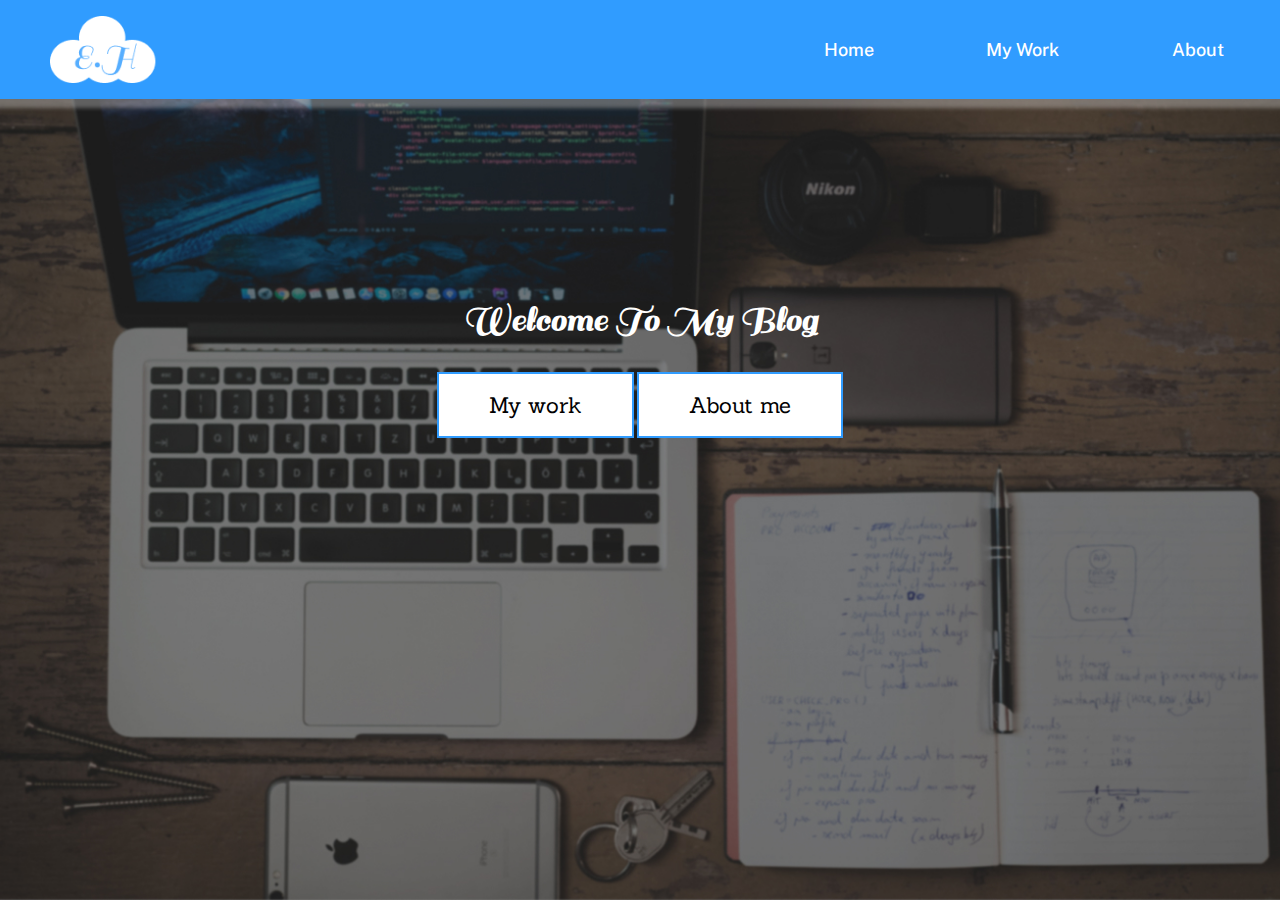
<file: index.html>
<!DOCTYPE html>
<html lang="en">
<head>
    <meta charset="UTF-8">
    <meta http-equiv="X-UA-Compatible" content="IE=edge">
    <meta name="viewport" content="width=device-width, initial-scale=1.0">
    <title>Home</title>
    <link rel="stylesheet" href="css/main.css">
    <link rel="preconnect" href="https://fonts.googleapis.com">
<link rel="preconnect" href="https://fonts.gstatic.com" crossorigin>
<link href="https://fonts.googleapis.com/css2?family=Public+Sans:ital,wght@0,100;0,200;0,300;0,400;0,500;1,100;1,200;1,300;1,400;1,500&display=swap" rel="stylesheet">
<link rel="preconnect" href="https://fonts.googleapis.com">
<link rel="preconnect" href="https://fonts.gstatic.com" crossorigin>
<link href="https://fonts.googleapis.com/css2?family=Sail&display=swap" rel="stylesheet">
<link rel="preconnect" href="https://fonts.googleapis.com">
<link rel="preconnect" href="https://fonts.gstatic.com" crossorigin>
<link href="https://fonts.googleapis.com/css2?family=Sanchez&display=swap" rel="stylesheet">
</head>
<body>
    <nav>
        <div class="logo-img">
            <a href="index.html"><img src="img/Logo.png" alt=""></a>
        </div>
        <div class="hamburger">
            <div class="line"></div>
            <div class="line"></div>
            <div class="line"></div>
        </div>
        <ul class="nav-links">
            <li><a href="index.html">Home</a></li>
            <li><a href="work.html">My Work</a></li>
            <li><a href="about.html">About</a></li>
        </ul>
    </nav>
    <main>
        <div class="welcome-buttons">
            <h1>Welcome To My Blog</h1>
            <a href="#">My work</a>
            <a href="#">About me</a>
        </div>
    </main>
    <script src="js/app.js"></script>
</body>
</html>
</file>
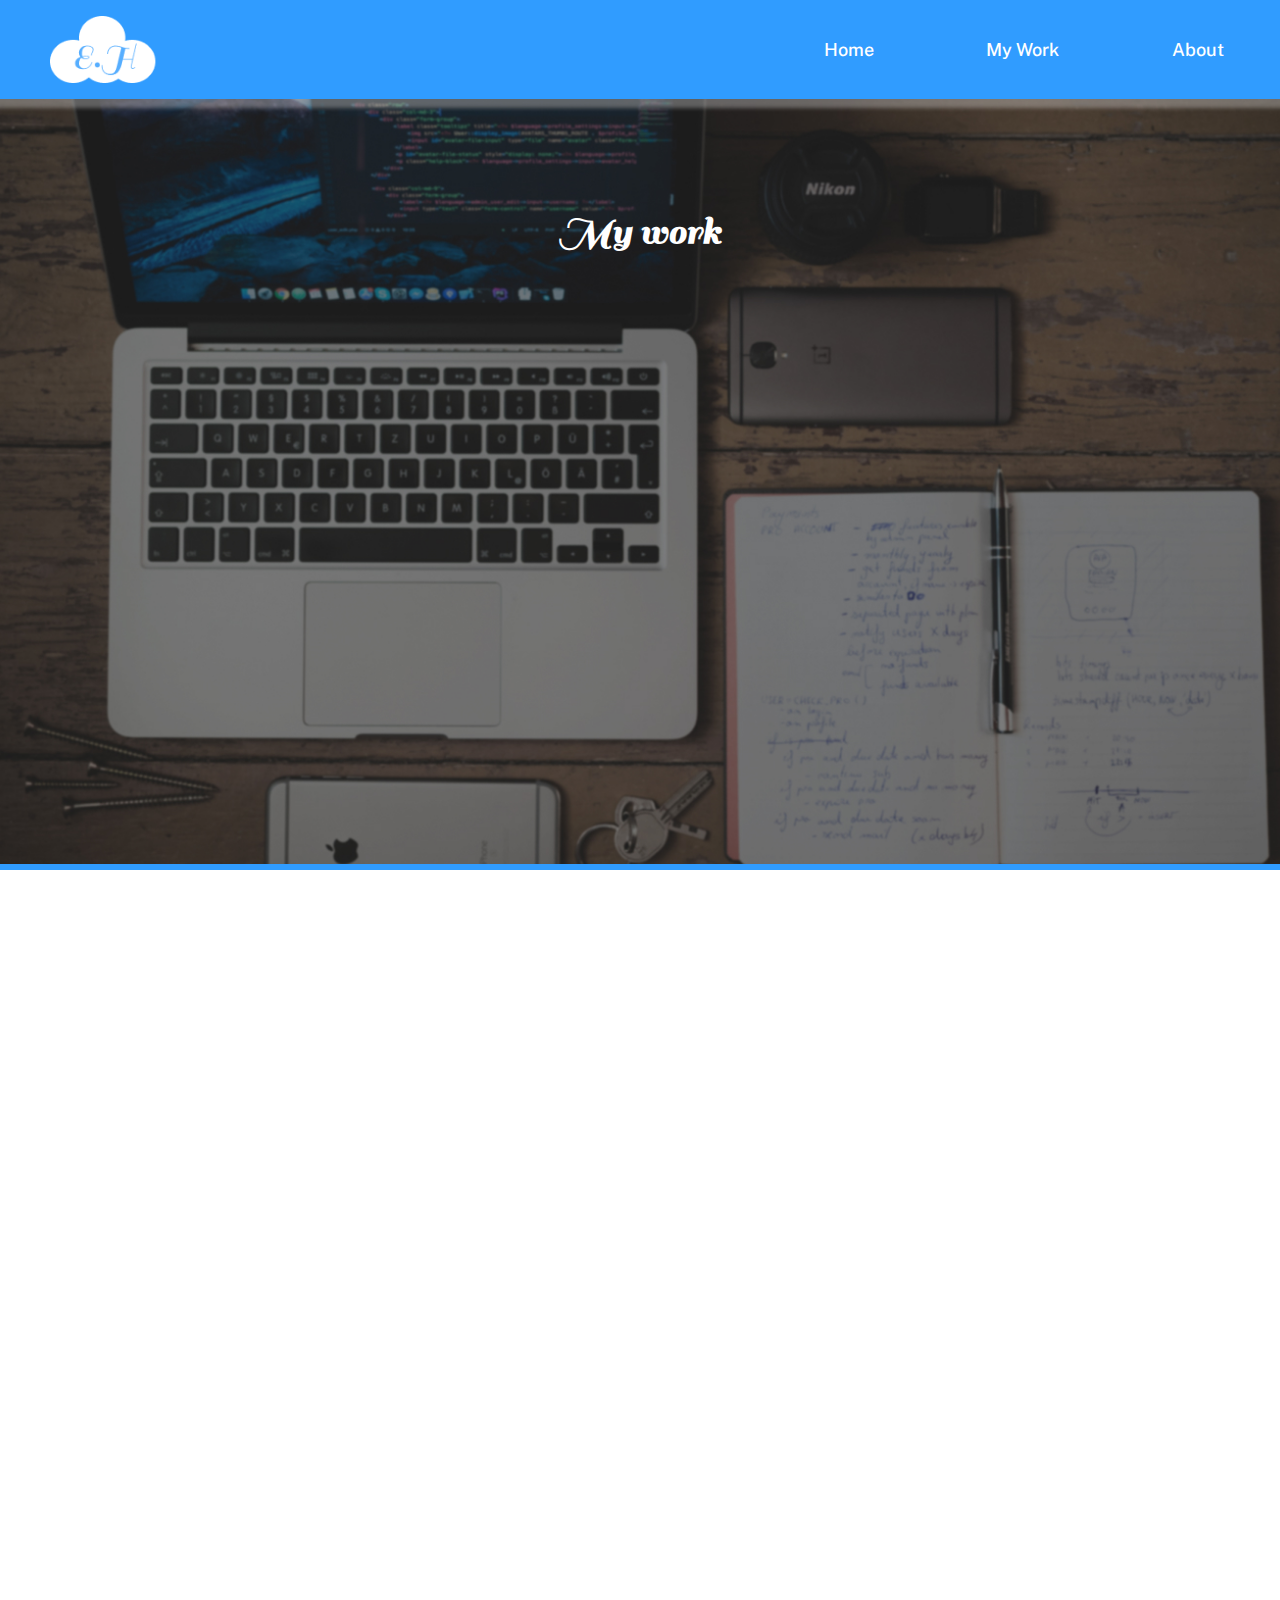
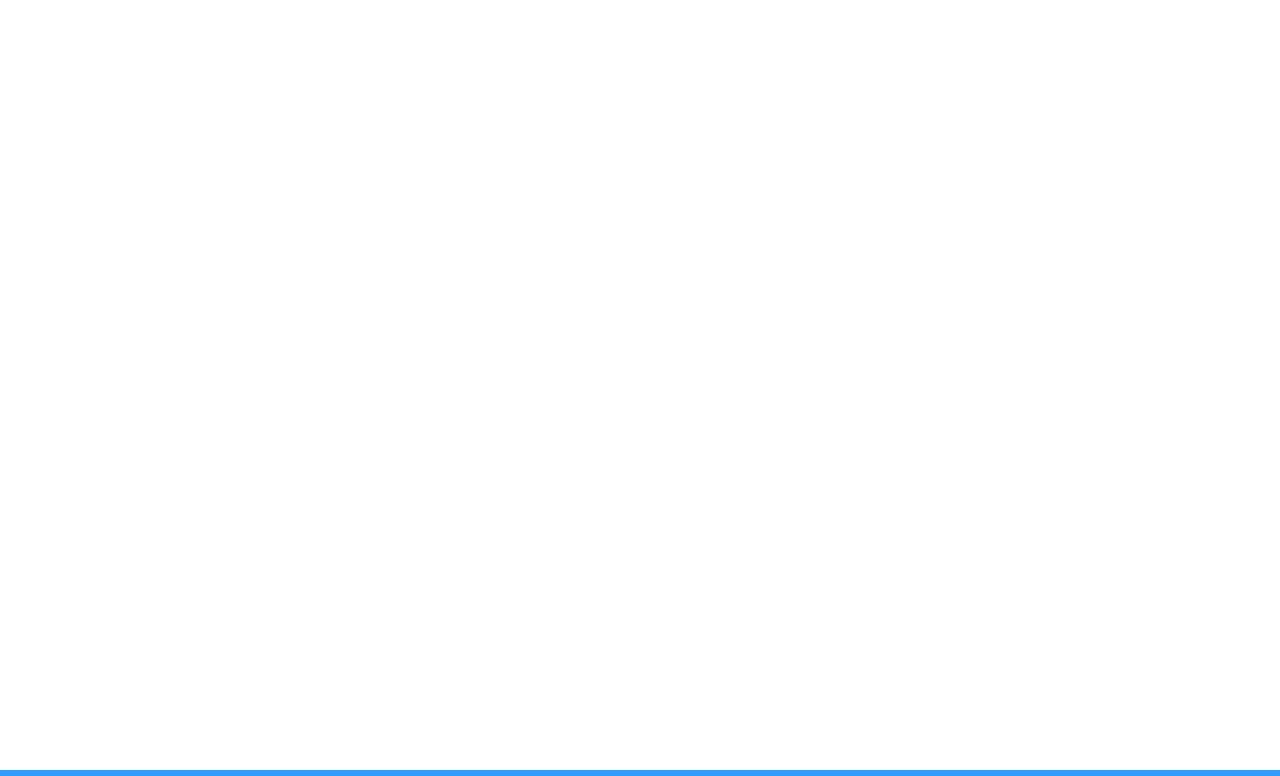
<file: work.html>
<!DOCTYPE html>
<html lang="en">
<head>
    <meta charset="UTF-8">
    <meta http-equiv="X-UA-Compatible" content="IE=edge">
    <meta name="viewport" content="width=device-width, initial-scale=1.0">
    <title>Home</title>
    <link rel="stylesheet" href="css/work.css">
    <link rel="preconnect" href="https://fonts.googleapis.com">
<link rel="preconnect" href="https://fonts.gstatic.com" crossorigin>
<link href="https://fonts.googleapis.com/css2?family=Public+Sans:ital,wght@0,100;0,200;0,300;0,400;0,500;1,100;1,200;1,300;1,400;1,500&display=swap" rel="stylesheet">
<link rel="preconnect" href="https://fonts.googleapis.com">
<link rel="preconnect" href="https://fonts.gstatic.com" crossorigin>
<link href="https://fonts.googleapis.com/css2?family=Sail&display=swap" rel="stylesheet">
<link rel="preconnect" href="https://fonts.googleapis.com">
<link rel="preconnect" href="https://fonts.gstatic.com" crossorigin>
<link href="https://fonts.googleapis.com/css2?family=Sanchez&display=swap" rel="stylesheet">
</head>
<body>
    <nav>
        <div class="logo-img">
            <a href="index.html"><img src="img/Logo.png" alt=""></a>
        </div>
        <div class="hamburger">
            <div class="line"></div>
            <div class="line"></div>
            <div class="line"></div>
        </div>
        <ul class="nav-links">
            <li><a href="index.html">Home</a></li>
            <li><a href="work.html">My Work</a></li>
            <li><a href="about.html">About</a></li>
        </ul>
    </nav>
    <main>
        <h1>My work</h1>
    </main>
    <section>
        <div class="project-one fade-in">
       <p>Lorem ipsum dolor, sit amet consectetur adipisicing elit. Expedita dolorem repudiandae inventore pariatur nisi harum eveniet ipsa illum consequuntur non rerum deserunt quaerat, labore consectetur odit, ullam recusandae nesciunt. Exercitationem?</p>
       <img src="/img/website-one.jpeg" alt="">   
    </div>
    <div  class="project-two fade-in">
        <p>Lorem ipsum dolor, sit amet consectetur adipisicing elit. Expedita dolorem repudiandae inventore pariatur nisi harum eveniet ipsa illum consequuntur non rerum deserunt quaerat, labore consectetur odit, ullam recusandae nesciunt. Exercitationem?</p>
        <img src="/img/website-two.jpeg" alt="">   
     </div>
     <div class="project-three fade-in">
        <p>Lorem ipsum dolor, sit amet consectetur adipisicing elit. Expedita dolorem repudiandae inventore pariatur nisi harum eveniet ipsa illum consequuntur non rerum deserunt quaerat, labore consectetur odit, ullam recusandae nesciunt. Exercitationem?</p>
        <img src="/img/website-three.png" alt="">   
     </div>
     <div class="project-four fade-in">
        <p>Lorem ipsum dolor, sit amet consectetur adipisicing elit. Expedita dolorem repudiandae inventore pariatur nisi harum eveniet ipsa illum consequuntur non rerum deserunt quaerat, labore consectetur odit, ullam recusandae nesciunt. Exercitationem?</p>
        <img src="/img/website-four.jpeg" alt="">   
     </div>
    </section>
    <script src="js/app.js"></script>
<body>
</html>
</file>
<file: css/main.css>
* {
  margin: 0;
  padding: 0;
}

body {
  font-family: Public Sans;
  font-style: normal;
  font-weight: 500;
  overflow-x: hidden;
  background-image: url(/img/main.jpg);
  background-position: center;
  background-repeat: no-repeat;
  background-size: cover;
  background-attachment: fixed;
}

nav {
  height: 11vh;
  background-color: #309CFF;
  width: 100%;
  display: -webkit-box;
  display: -ms-flexbox;
  display: flex;
  -webkit-box-orient: horizontal;
  -webkit-box-direction: normal;
      -ms-flex-direction: row;
          flex-direction: row;
  -webkit-box-shadow: 0px 2px 4px 7px rgba(255, 255, 255, 0.3);
          box-shadow: 0px 2px 4px 7px rgba(255, 255, 255, 0.3);
}

.logo-img {
  width: 60%;
  float: left;
  height: 100%;
  -webkit-box-align: center;
      -ms-flex-align: center;
          align-items: center;
  display: -webkit-box;
  display: -ms-flexbox;
  display: flex;
  z-index: 3;
}

.logo-img img {
  display: -webkit-box;
  display: -ms-flexbox;
  display: flex;
  margin-left: 50px;
  width: 180px;
}

.nav-links {
  display: -webkit-box;
  display: -ms-flexbox;
  display: flex;
  list-style: none;
  float: right;
  width: 40%;
  height: 100%;
  -ms-flex-pack: distribute;
      justify-content: space-around;
  -webkit-box-align: center;
      -ms-flex-align: center;
          align-items: center;
}

.nav-links a {
  text-decoration: none;
  color: white;
  font-size: 18px;
  position: relative;
  padding: 0 10px;
}

.nav-links a:after {
  content: "";
  position: absolute;
  background-color: white;
  height: 3px;
  width: 0%;
  left: 0;
  bottom: -8px;
  -webkit-transition: .4s;
  transition: .4s;
}

.nav-links a:hover:after {
  width: 100%;
}

@media screen and (max-width: 1000px) {
  .line {
    width: 34px;
    height: 4px;
    background-color: white;
    margin: 6px;
  }
  nav {
    position: relative;
  }
  .hamburger {
    position: absolute;
    cursor: pointer;
    right: 5%;
    top: 50%;
    -webkit-transform: translate(-5%, -50%);
            transform: translate(-5%, -50%);
    z-index: 3;
  }
  .nav-links {
    position: fixed;
    background-color: #56AEFF;
    height: 100vh;
    width: 100%;
    -webkit-box-orient: vertical;
    -webkit-box-direction: normal;
        -ms-flex-direction: column;
            flex-direction: column;
    clip-path: circle(100px at 90% -10%);
    -webkit-clip-path: circle(100px at 90% -20%);
    -webkit-transition: all 1s ease-out;
    transition: all 1s ease-out;
    pointer-events: none;
    z-index: 2;
  }
  .nav-links.open {
    clip-path: circle(1400px at 90% -10%);
    -webkit-clip-path: circle(1400px at 90% -10%);
    pointer-events: all;
  }
}

main {
  width: 100%;
  height: 60vh;
  display: -webkit-box;
  display: -ms-flexbox;
  display: flex;
  -webkit-box-orient: horizontal;
  -webkit-box-direction: normal;
      -ms-flex-direction: row;
          flex-direction: row;
}

.welcome-buttons {
  text-align: center;
  font-family: 'Sail', cursive;
  margin-left: 0px;
  width: 100%;
  height: 60vh;
  margin-top: 200px;
  color: white;
}

.welcome-buttons h1 {
  font-size: 36px;
}

.welcome-buttons a {
  font-family: 'Sanchez', serif;
  text-decoration: none;
  color: black;
  border: #309CFF 2px solid;
  padding: 17px;
  padding-left: 50px;
  padding-right: 50px;
  position: relative;
  top: 50px;
  height: 30px;
  font-size: 22px;
  -webkit-transition: .3s;
  transition: .3s;
  background-color: white;
}

.welcome-buttons a:hover {
  background-color: #309CFF;
  color: white;
}

.main-img {
  width: 60%;
  z-index: 1;
}

.main-img img {
  width: 700px;
  height: 609px;
  float: right;
  margin-top: 20px;
  margin-right: 100px;
  opacity: 0.93;
  -webkit-filter: blur(0.1px);
          filter: blur(0.1px);
  border-radius: 20px;
  z-index: 0;
}

footer {
  height: 20vh;
  width: 100%;
}

.triangle {
  background-color: #309CFF;
  -webkit-clip-path: polygon(100% 77%, 0% 100%, 100% 100%);
          clip-path: polygon(100% 77%, 0% 100%, 100% 100%);
  width: 100%;
  height: 700px;
  margin-top: -470px;
}
/*# sourceMappingURL=main.css.map */
</file>
<file: css/work.css>
* {
  margin: 0;
  padding: 0;
}

body {
  font-family: Public Sans;
  font-style: normal;
  font-weight: 500;
  overflow-x: hidden;
  background-image: url(/img/main.jpg);
  background-position: center;
  background-repeat: no-repeat;
  background-size: cover;
  background-attachment: fixed;
}

nav {
  height: 11vh;
  background-color: #309CFF;
  width: 100%;
  display: -webkit-box;
  display: -ms-flexbox;
  display: flex;
  -webkit-box-orient: horizontal;
  -webkit-box-direction: normal;
      -ms-flex-direction: row;
          flex-direction: row;
  -webkit-box-shadow: 0px 2px 4px 7px rgba(255, 255, 255, 0.3);
          box-shadow: 0px 2px 4px 7px rgba(255, 255, 255, 0.3);
}

.logo-img {
  width: 60%;
  float: left;
  height: 100%;
  -webkit-box-align: center;
      -ms-flex-align: center;
          align-items: center;
  display: -webkit-box;
  display: -ms-flexbox;
  display: flex;
  z-index: 3;
}

.logo-img img {
  display: -webkit-box;
  display: -ms-flexbox;
  display: flex;
  margin-left: 50px;
  width: 180px;
}

.nav-links {
  display: -webkit-box;
  display: -ms-flexbox;
  display: flex;
  list-style: none;
  float: right;
  width: 40%;
  height: 100%;
  -ms-flex-pack: distribute;
      justify-content: space-around;
  -webkit-box-align: center;
      -ms-flex-align: center;
          align-items: center;
}

.nav-links a {
  text-decoration: none;
  color: white;
  font-size: 18px;
  position: relative;
  padding: 0 10px;
}

.nav-links a:after {
  content: "";
  position: absolute;
  background-color: white;
  height: 3px;
  width: 0%;
  left: 0;
  bottom: -8px;
  -webkit-transition: .4s;
  transition: .4s;
}

.nav-links a:hover:after {
  width: 100%;
}

@media screen and (max-width: 1000px) {
  .line {
    width: 34px;
    height: 4px;
    background-color: white;
    margin: 6px;
  }
  nav {
    position: relative;
  }
  .hamburger {
    position: absolute;
    cursor: pointer;
    right: 5%;
    top: 50%;
    -webkit-transform: translate(-5%, -50%);
            transform: translate(-5%, -50%);
    z-index: 3;
  }
  .nav-links {
    position: fixed;
    background-color: #56AEFF;
    height: 100vh;
    width: 100%;
    -webkit-box-orient: vertical;
    -webkit-box-direction: normal;
        -ms-flex-direction: column;
            flex-direction: column;
    clip-path: circle(100px at 90% -10%);
    -webkit-clip-path: circle(100px at 90% -20%);
    -webkit-transition: all 1s ease-out;
    transition: all 1s ease-out;
    pointer-events: none;
    z-index: 2;
  }
  .nav-links.open {
    clip-path: circle(1400px at 90% -10%);
    -webkit-clip-path: circle(1400px at 90% -10%);
    pointer-events: all;
  }
}

main {
  width: 100%;
  height: 85vh;
  text-align: center;
  font-family: 'Sail', cursive;
  width: 100%;
  color: white;
}

main h1 {
  font-size: 40px;
  position: relative;
  top: 110px;
}

section{
  width: 100%;
  background-color: white;
  height: 1500px;
  border: 6px #309CFF solid;
  border-right: none;
  border-left: none;
  display: -webkit-box;
  display: -ms-flexbox;
  display: flex;
  -webkit-box-orient: vertical;
  -webkit-box-direction: normal;
      -ms-flex-direction: column;
          flex-direction: column;
}

.project-one, .project-three {
  display: -webkit-box;
  display: -ms-flexbox;
  display: flex;
  -webkit-box-orient: horizontal;
  -webkit-box-direction: reverse;
      -ms-flex-direction: row-reverse;
          flex-direction: row-reverse;
  margin-left: 10px;
}

.project-two, .project-four {
  display: -webkit-box;
  display: -ms-flexbox;
  display: flex;
  -webkit-box-orient: horizontal;
  -webkit-box-direction: normal;
      -ms-flex-direction: row;
          flex-direction: row;
  margin-right: 10px;
}

.project-two p, .project-four p {
  margin-left: 10px;
}

.project-one p, .project-three p {
  margin-left: 10px;
}

.project-two, .project-four, .project-one, .project-three {
  margin-top: 50px;
}

.project-two p, .project-four p, .project-one p, .project-three p {
  margin-top: 10px;
}

section img {
  width: 40%;
  border: #309CFF 2px solid;
}

section p {
  font-family: 'Sanchez', serif;
}

@media screen and (max-width: 768px) {
  .project-three, .project-four, .project-two, .project-one {
    -webkit-box-orient: vertical;
    -webkit-box-direction: normal;
        -ms-flex-direction: column;
            flex-direction: column;
    text-align: center;
    -webkit-box-pack: center;
        -ms-flex-pack: center;
            justify-content: center;
    -webkit-box-align: center;
        -ms-flex-align: center;
            align-items: center;
  }
  .project-three img, .project-four img, .project-two img, .project-one img {
    width: 80%;
  }
}

.fade-in {
  opacity: 0;
  -webkit-transition: opacity 550ms ease-in;
  transition: opacity 550ms ease-in;
}

.fade-in.appear {
  opacity: 1;
}
/*# sourceMappingURL=work.css.map */
</file>
